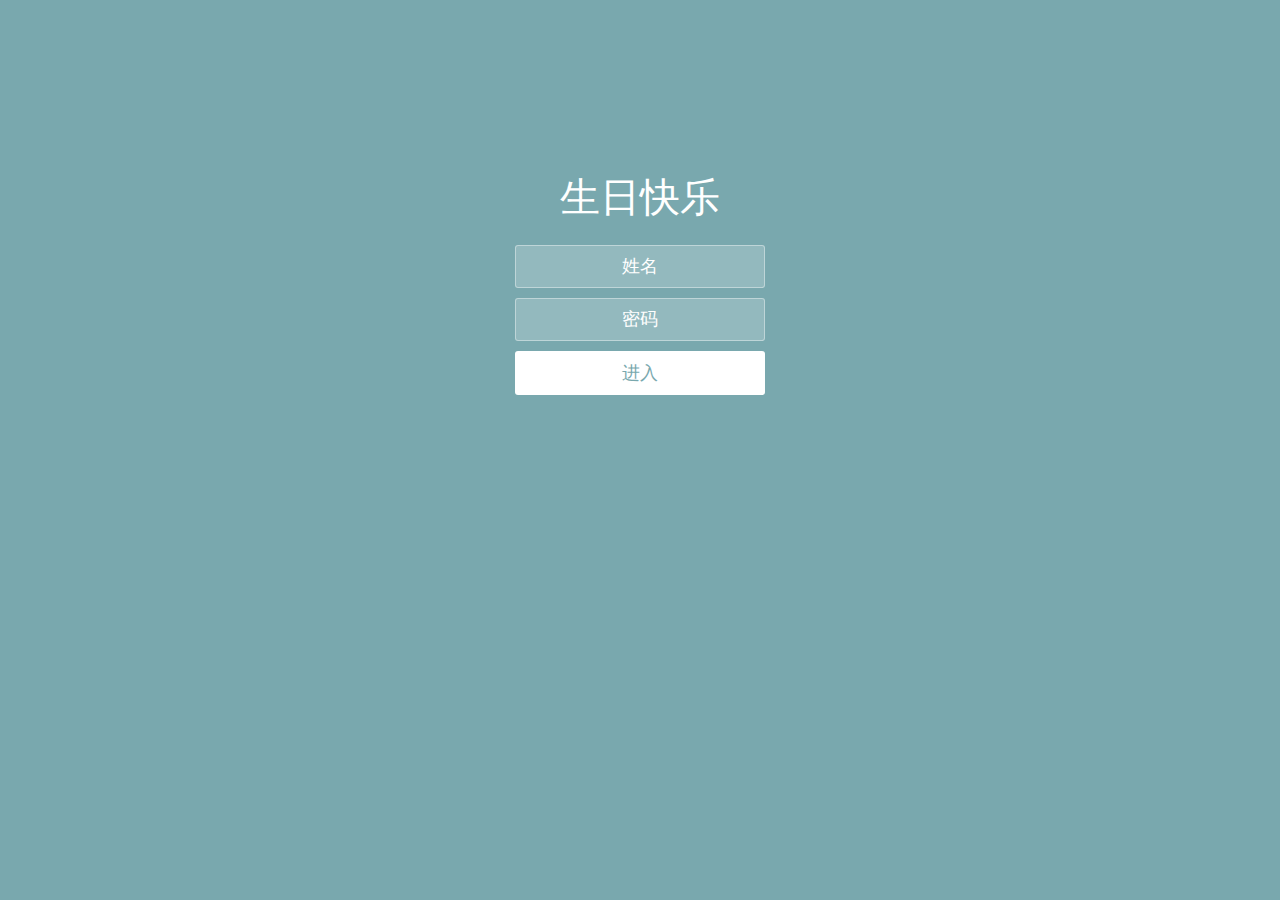
<file: birthday-brother/index.html>
<!doctype html>
<html lang="zh">
<head>
<meta charset="UTF-8">
<meta http-equiv="X-UA-Compatible" content="IE=edge,chrome=1"> 
<meta name="viewport" content="width=device-width, initial-scale=1.0">
<title>Happy Birthday</title>
<link rel="stylesheet" type="text/css" href="css/styles.css">
</head>

<style>
.iframepage{  
-webkit-overflow-scrolling:touch;
overflow-x:scroll; 
overflow-y:hidden;
}
::-webkit-scrollbar {
width: 0px;
}
/*局部滚动的dom节点*/
.scroll-el{
 overflow:auto;
}

</style>
<body>
<iframe src="./html/login.html" id="iframepage" scrolling="no" onload="changeFrameHeight()" frameborder="0" style="width:100%" marginwidth="0" marginheight="0"></iframe>
<script src="js/jquery-2.1.1.min.js" type="text/javascript"></script>
<script src="js/jquery-1.8.4.min.js" type="text/javascript"></script>
</body>
</html>
</file>
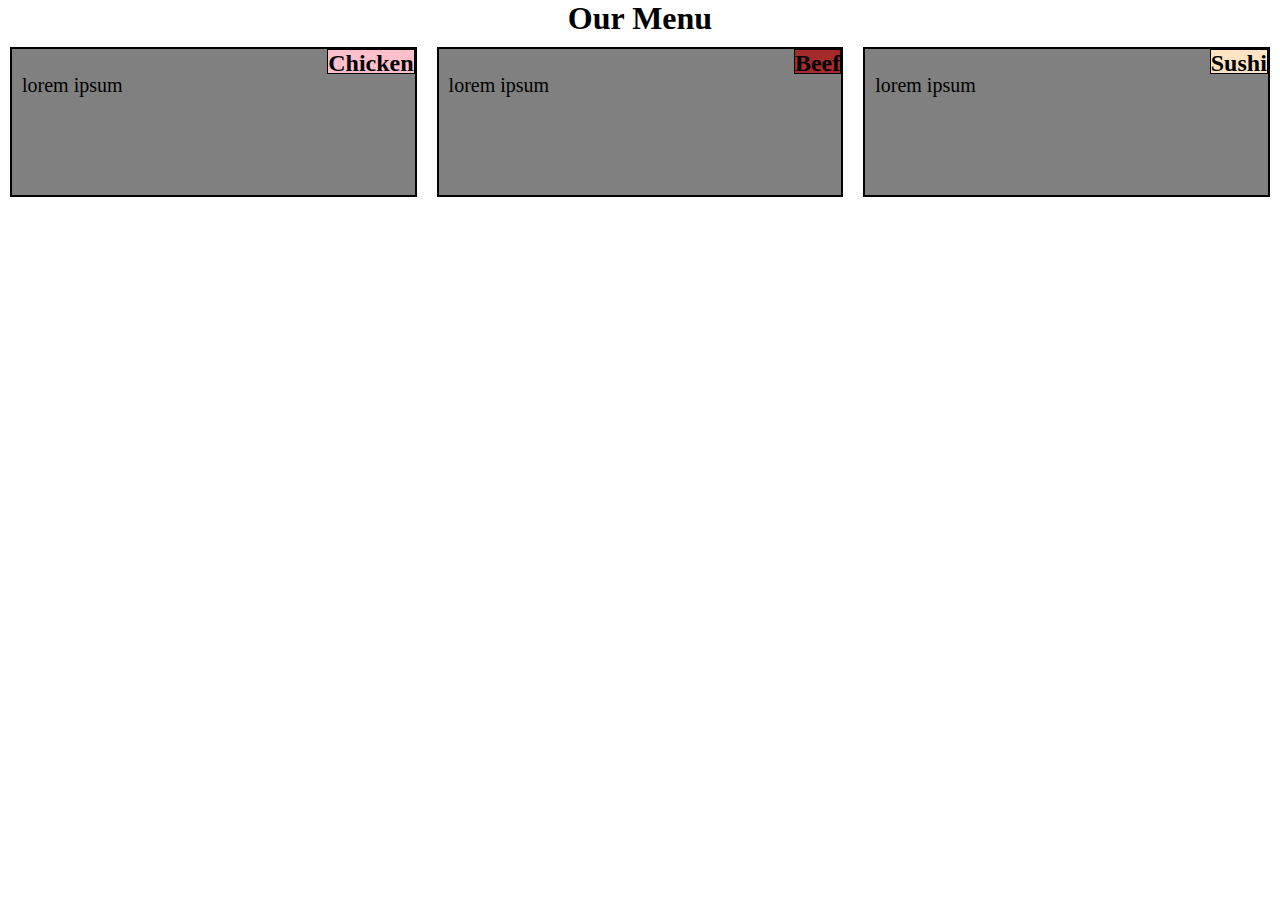
<file: module2-solution/index.html>
<!DOCTYPE html>
<html>
<head>
<meta charset="utf-8">
<meta name="viewport" content="width=device-width,initial-scale=1">
<title>Responsive Layout</title>
<link rel="stylesheet" href="css/style.css">
</head>

<body>
<h1>Our Menu</h1>

<div class="row">
    <div class="col-lg-4 col-md-6">
        <section>
            <h3 style ="background-color: pink;">
                Chicken
            </h3>
            <p>
                lorem ipsum
            </p>
        </section>
    </div>

    <div class="col-lg-4 col-md-6">
        <section>
            <h3 style="background-color: brown;">
                Beef
            </h3>
            <p>
                lorem ipsum
            </p>
        </section>
    </div>
    
    <div class="col-lg-4 col-md-12">
        <section>
            <h3 style="background-color: bisque;">
                Sushi
            </h3>
            <p>
                lorem ipsum
            </p>
        </section>
    </div>


    

</div>
</body>
</html>
</file>
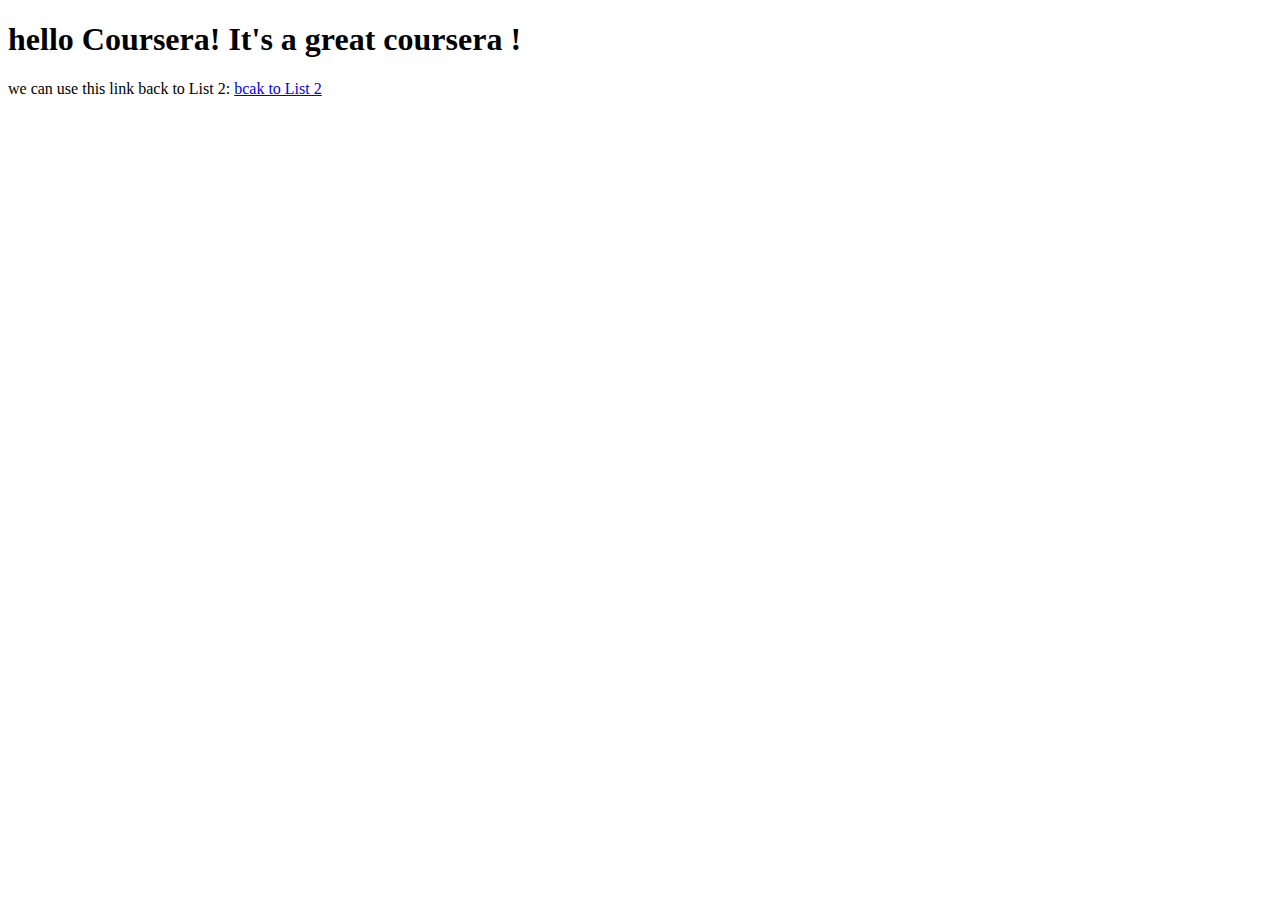
<file: site/index.html>
<!DOCTYPE html>
<html>
    <head>
        <title>
            header
        </title>
    </head>
    <body>
        <h1>
           hello Coursera! It's a great coursera !
        </h1>
        <section>
        we can use this link back to List 2:
        <a href="List 2.html" title="same dir link">bcak to List 2</a>
        </section>
    </body>
</html>
</file>
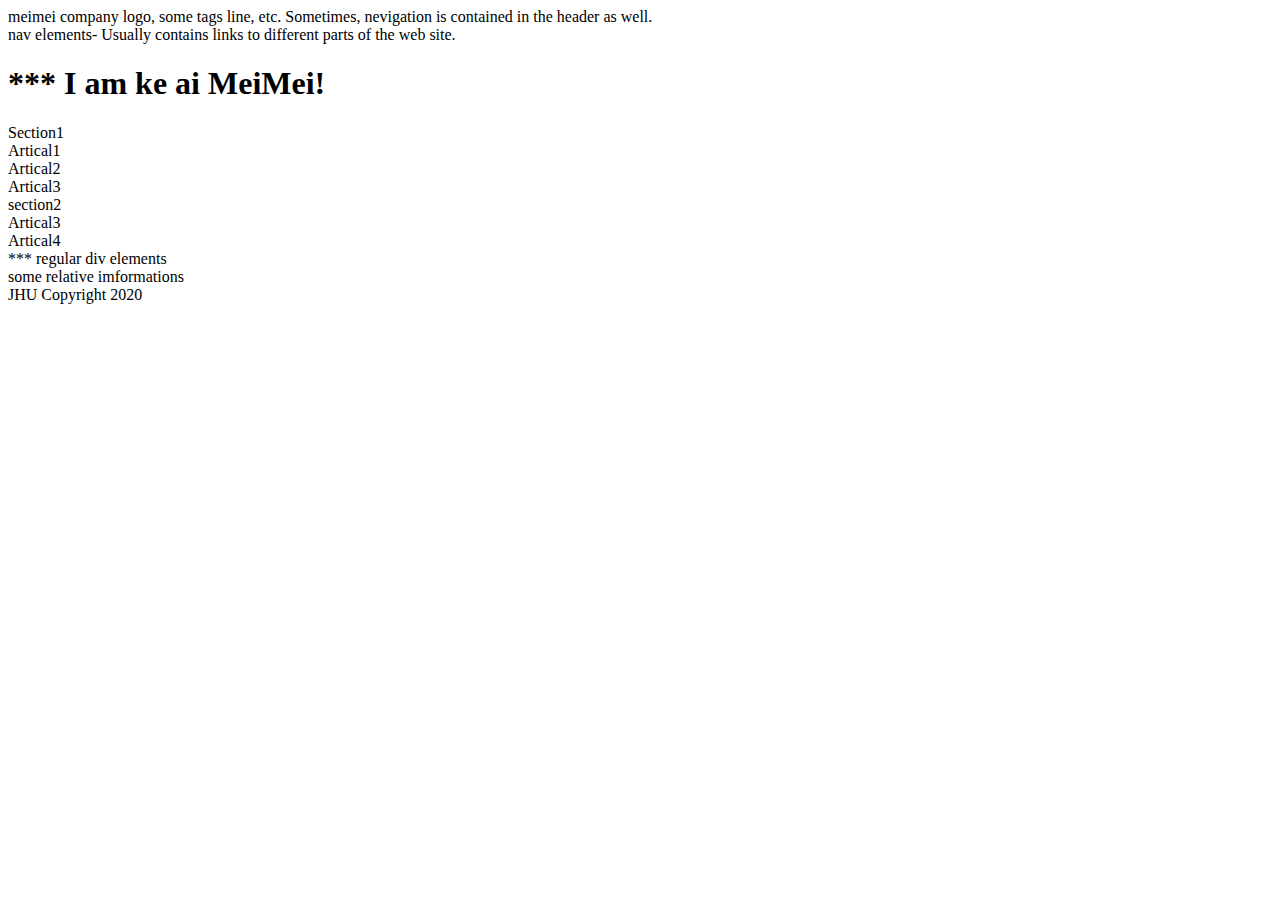
<file: site/doc - structure - before.html>
<!doctype html>
<html>
<head>
    <meta charset="utf-8">
    <title>
        I am meimei !
    </title>
</head>
<body>
   <header>
    meimei company logo, some tags line, etc. Sometimes, nevigation is contained in the header as well.
    <nav>nav elements- Usually contains links to different parts of the web site.</nav>
   </header>
   <h1> *** I am ke ai MeiMei!</h1>
   <section>
       Section1
    <article> Artical1</article>
    <article> Artical2</article>
    <article> Artical3</article>
   </section>
   <section>
       section2
    <article> Artical3</article>
    <article> Artical4</article>
    <div>*** regular div elements</div>
   </section>
   <aside>
      some relative imformations
   </aside>
   <footer>
       JHU Copyright 2020
   </footer>
</body>
</html>
</file>
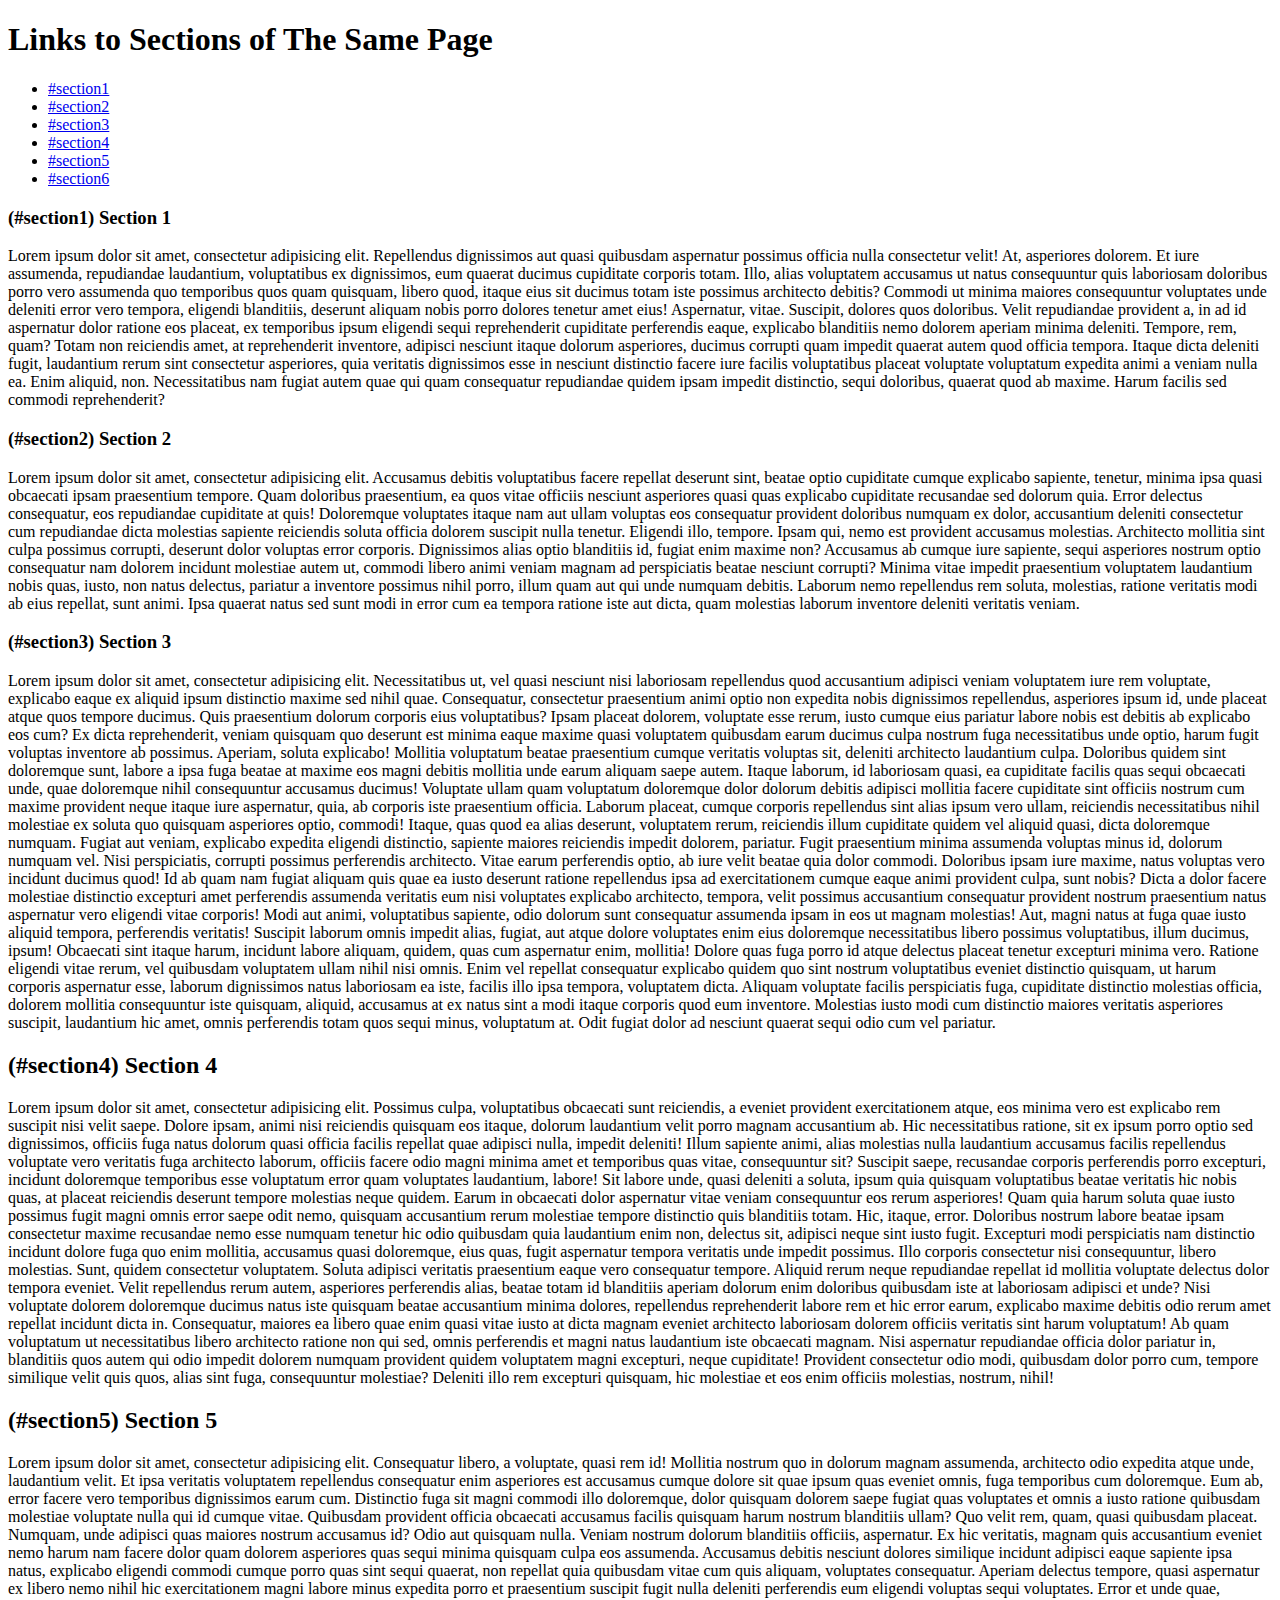
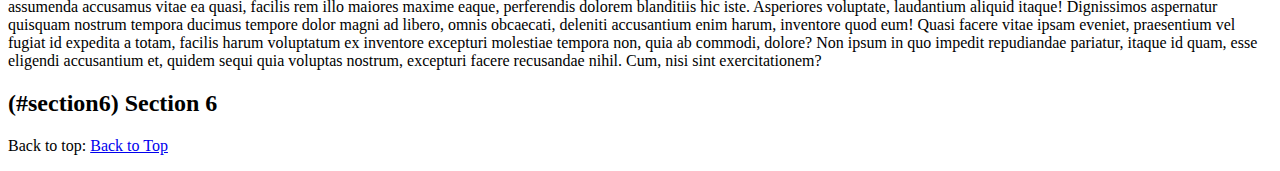
<file: site/Link- sections.html>
<!doctype html>
<html>
<head>
  <meta charset="utf-8">
  <title>Links</title>
</head>
<body>
  <h1 id="top">Links to Sections of The Same Page</h1>
  <section>
    <ul>
      <!-- Link to every section in the page -->
      <li><a href="#section1">#section1</a></li>
      <li><a href="#section2">#section2</a></li>
      <li><a href="#section3">#section3</a></li>
      <li><a href="#section4">#section4</a></li>
      <li><a href="#section5">#section5</a></li>
      <li><a href="#section6">#section6</a></li>
    </ul>

  </section>

  <section id="section1">
    <h3>(#section1) Section 1</h3>
    <p>Lorem ipsum dolor sit amet, consectetur adipisicing elit. Repellendus dignissimos aut quasi quibusdam aspernatur possimus officia nulla consectetur velit! At, asperiores dolorem. Et iure assumenda, repudiandae laudantium, voluptatibus ex dignissimos, eum quaerat ducimus cupiditate corporis totam. Illo, alias voluptatem accusamus ut natus consequuntur quis laboriosam doloribus porro vero assumenda quo temporibus quos quam quisquam, libero quod, itaque eius sit ducimus totam iste possimus architecto debitis? Commodi ut minima maiores consequuntur voluptates unde deleniti error vero tempora, eligendi blanditiis, deserunt aliquam nobis porro dolores tenetur amet eius! Aspernatur, vitae. Suscipit, dolores quos doloribus. Velit repudiandae provident a, in ad id aspernatur dolor ratione eos placeat, ex temporibus ipsum eligendi sequi reprehenderit cupiditate perferendis eaque, explicabo blanditiis nemo dolorem aperiam minima deleniti. Tempore, rem, quam? Totam non reiciendis amet, at reprehenderit inventore, adipisci nesciunt itaque dolorum asperiores, ducimus corrupti quam impedit quaerat autem quod officia tempora. Itaque dicta deleniti fugit, laudantium rerum sint consectetur asperiores, quia veritatis dignissimos esse in nesciunt distinctio facere iure facilis voluptatibus placeat voluptate voluptatum expedita animi a veniam nulla ea. Enim aliquid, non. Necessitatibus nam fugiat autem quae qui quam consequatur repudiandae quidem ipsam impedit distinctio, sequi doloribus, quaerat quod ab maxime. Harum facilis sed commodi reprehenderit?</p>
  </section>

  <section id="section2">
    <h3>(#section2) Section 2</h3>
    <p>Lorem ipsum dolor sit amet, consectetur adipisicing elit. Accusamus debitis voluptatibus facere repellat deserunt sint, beatae optio cupiditate cumque explicabo sapiente, tenetur, minima ipsa quasi obcaecati ipsam praesentium tempore. Quam doloribus praesentium, ea quos vitae officiis nesciunt asperiores quasi quas explicabo cupiditate recusandae sed dolorum quia. Error delectus consequatur, eos repudiandae cupiditate at quis! Doloremque voluptates itaque nam aut ullam voluptas eos consequatur provident doloribus numquam ex dolor, accusantium deleniti consectetur cum repudiandae dicta molestias sapiente reiciendis soluta officia dolorem suscipit nulla tenetur. Eligendi illo, tempore. Ipsam qui, nemo est provident accusamus molestias. Architecto mollitia sint culpa possimus corrupti, deserunt dolor voluptas error corporis. Dignissimos alias optio blanditiis id, fugiat enim maxime non? Accusamus ab cumque iure sapiente, sequi asperiores nostrum optio consequatur nam dolorem incidunt molestiae autem ut, commodi libero animi veniam magnam ad perspiciatis beatae nesciunt corrupti? Minima vitae impedit praesentium voluptatem laudantium nobis quas, iusto, non natus delectus, pariatur a inventore possimus nihil porro, illum quam aut qui unde numquam debitis. Laborum nemo repellendus rem soluta, molestias, ratione veritatis modi ab eius repellat, sunt animi. Ipsa quaerat natus sed sunt modi in error cum ea tempora ratione iste aut dicta, quam molestias laborum inventore deleniti veritatis veniam.</p>
  </section>
  <section id="section3">
    <h3>(#section3) Section 3</h3>
    <p>Lorem ipsum dolor sit amet, consectetur adipisicing elit. Necessitatibus ut, vel quasi nesciunt nisi laboriosam repellendus quod accusantium adipisci veniam voluptatem iure rem voluptate, explicabo eaque ex aliquid ipsum distinctio maxime sed nihil quae. Consequatur, consectetur praesentium animi optio non expedita nobis dignissimos repellendus, asperiores ipsum id, unde placeat atque quos tempore ducimus. Quis praesentium dolorum corporis eius voluptatibus? Ipsam placeat dolorem, voluptate esse rerum, iusto cumque eius pariatur labore nobis est debitis ab explicabo eos cum? Ex dicta reprehenderit, veniam quisquam quo deserunt est minima eaque maxime quasi voluptatem quibusdam earum ducimus culpa nostrum fuga necessitatibus unde optio, harum fugit voluptas inventore ab possimus. Aperiam, soluta explicabo! Mollitia voluptatum beatae praesentium cumque veritatis voluptas sit, deleniti architecto laudantium culpa. Doloribus quidem sint doloremque sunt, labore a ipsa fuga beatae at maxime eos magni debitis mollitia unde earum aliquam saepe autem. Itaque laborum, id laboriosam quasi, ea cupiditate facilis quas sequi obcaecati unde, quae doloremque nihil consequuntur accusamus ducimus! Voluptate ullam quam voluptatum doloremque dolor dolorum debitis adipisci mollitia facere cupiditate sint officiis nostrum cum maxime provident neque itaque iure aspernatur, quia, ab corporis iste praesentium officia. Laborum placeat, cumque corporis repellendus sint alias ipsum vero ullam, reiciendis necessitatibus nihil molestiae ex soluta quo quisquam asperiores optio, commodi! Itaque, quas quod ea alias deserunt, voluptatem rerum, reiciendis illum cupiditate quidem vel aliquid quasi, dicta doloremque numquam. Fugiat aut veniam, explicabo expedita eligendi distinctio, sapiente maiores reiciendis impedit dolorem, pariatur. Fugit praesentium minima assumenda voluptas minus id, dolorum numquam vel. Nisi perspiciatis, corrupti possimus perferendis architecto. Vitae earum perferendis optio, ab iure velit beatae quia dolor commodi. Doloribus ipsam iure maxime, natus voluptas vero incidunt ducimus quod! Id ab quam nam fugiat aliquam quis quae ea iusto deserunt ratione repellendus ipsa ad exercitationem cumque eaque animi provident culpa, sunt nobis? Dicta a dolor facere molestiae distinctio excepturi amet perferendis assumenda veritatis eum nisi voluptates explicabo architecto, tempora, velit possimus accusantium consequatur provident nostrum praesentium natus aspernatur vero eligendi vitae corporis! Modi aut animi, voluptatibus sapiente, odio dolorum sunt consequatur assumenda ipsam in eos ut magnam molestias! Aut, magni natus at fuga quae iusto aliquid tempora, perferendis veritatis! Suscipit laborum omnis impedit alias, fugiat, aut atque dolore voluptates enim eius doloremque necessitatibus libero possimus voluptatibus, illum ducimus, ipsum! Obcaecati sint itaque harum, incidunt labore aliquam, quidem, quas cum aspernatur enim, mollitia! Dolore quas fuga porro id atque delectus placeat tenetur excepturi minima vero. Ratione eligendi vitae rerum, vel quibusdam voluptatem ullam nihil nisi omnis. Enim vel repellat consequatur explicabo quidem quo sint nostrum voluptatibus eveniet distinctio quisquam, ut harum corporis aspernatur esse, laborum dignissimos natus laboriosam ea iste, facilis illo ipsa tempora, voluptatem dicta. Aliquam voluptate facilis perspiciatis fuga, cupiditate distinctio molestias officia, dolorem mollitia consequuntur iste quisquam, aliquid, accusamus at ex natus sint a modi itaque corporis quod eum inventore. Molestias iusto modi cum distinctio maiores veritatis asperiores suscipit, laudantium hic amet, omnis perferendis totam quos sequi minus, voluptatum at. Odit fugiat dolor ad nesciunt quaerat sequi odio cum vel pariatur.</p>
  </section>
  <section id="section4">
    <h2>(#section4) Section 4</h2>
    <p>Lorem ipsum dolor sit amet, consectetur adipisicing elit. Possimus culpa, voluptatibus obcaecati sunt reiciendis, a eveniet provident exercitationem atque, eos minima vero est explicabo rem suscipit nisi velit saepe. Dolore ipsam, animi nisi reiciendis quisquam eos itaque, dolorum laudantium velit porro magnam accusantium ab. Hic necessitatibus ratione, sit ex ipsum porro optio sed dignissimos, officiis fuga natus dolorum quasi officia facilis repellat quae adipisci nulla, impedit deleniti! Illum sapiente animi, alias molestias nulla laudantium accusamus facilis repellendus voluptate vero veritatis fuga architecto laborum, officiis facere odio magni minima amet et temporibus quas vitae, consequuntur sit? Suscipit saepe, recusandae corporis perferendis porro excepturi, incidunt doloremque temporibus esse voluptatum error quam voluptates laudantium, labore! Sit labore unde, quasi deleniti a soluta, ipsum quia quisquam voluptatibus beatae veritatis hic nobis quas, at placeat reiciendis deserunt tempore molestias neque quidem. Earum in obcaecati dolor aspernatur vitae veniam consequuntur eos rerum asperiores! Quam quia harum soluta quae iusto possimus fugit magni omnis error saepe odit nemo, quisquam accusantium rerum molestiae tempore distinctio quis blanditiis totam. Hic, itaque, error. Doloribus nostrum labore beatae ipsam consectetur maxime recusandae nemo esse numquam tenetur hic odio quibusdam quia laudantium enim non, delectus sit, adipisci neque sint iusto fugit. Excepturi modi perspiciatis nam distinctio incidunt dolore fuga quo enim mollitia, accusamus quasi doloremque, eius quas, fugit aspernatur tempora veritatis unde impedit possimus. Illo corporis consectetur nisi consequuntur, libero molestias. Sunt, quidem consectetur voluptatem. Soluta adipisci veritatis praesentium eaque vero consequatur tempore. Aliquid rerum neque repudiandae repellat id mollitia voluptate delectus dolor tempora eveniet. Velit repellendus rerum autem, asperiores perferendis alias, beatae totam id blanditiis aperiam dolorum enim doloribus quibusdam iste at laboriosam adipisci et unde? Nisi voluptate dolorem doloremque ducimus natus iste quisquam beatae accusantium minima dolores, repellendus reprehenderit labore rem et hic error earum, explicabo maxime debitis odio rerum amet repellat incidunt dicta in. Consequatur, maiores ea libero quae enim quasi vitae iusto at dicta magnam eveniet architecto laboriosam dolorem officiis veritatis sint harum voluptatum! Ab quam voluptatum ut necessitatibus libero architecto ratione non qui sed, omnis perferendis et magni natus laudantium iste obcaecati magnam. Nisi aspernatur repudiandae officia dolor pariatur in, blanditiis quos autem qui odio impedit dolorem numquam provident quidem voluptatem magni excepturi, neque cupiditate! Provident consectetur odio modi, quibusdam dolor porro cum, tempore similique velit quis quos, alias sint fuga, consequuntur molestiae? Deleniti illo rem excepturi quisquam, hic molestiae et eos enim officiis molestias, nostrum, nihil!</p>
  </section>
  <section id="section5">
    <h2>(#section5) Section 5</h2>
    <p>Lorem ipsum dolor sit amet, consectetur adipisicing elit. Consequatur libero, a voluptate, quasi rem id! Mollitia nostrum quo in dolorum magnam assumenda, architecto odio expedita atque unde, laudantium velit. Et ipsa veritatis voluptatem repellendus consequatur enim asperiores est accusamus cumque dolore sit quae ipsum quas eveniet omnis, fuga temporibus cum doloremque. Eum ab, error facere vero temporibus dignissimos earum cum. Distinctio fuga sit magni commodi illo doloremque, dolor quisquam dolorem saepe fugiat quas voluptates et omnis a iusto ratione quibusdam molestiae voluptate nulla qui id cumque vitae. Quibusdam provident officia obcaecati accusamus facilis quisquam harum nostrum blanditiis ullam? Quo velit rem, quam, quasi quibusdam placeat. Numquam, unde adipisci quas maiores nostrum accusamus id? Odio aut quisquam nulla. Veniam nostrum dolorum blanditiis officiis, aspernatur. Ex hic veritatis, magnam quis accusantium eveniet nemo harum nam facere dolor quam dolorem asperiores quas sequi minima quisquam culpa eos assumenda. Accusamus debitis nesciunt dolores similique incidunt adipisci eaque sapiente ipsa natus, explicabo eligendi commodi cumque porro quas sint sequi quaerat, non repellat quia quibusdam vitae cum quis aliquam, voluptates consequatur. Aperiam delectus tempore, quasi aspernatur ex libero nemo nihil hic exercitationem magni labore minus expedita porro et praesentium suscipit fugit nulla deleniti perferendis eum eligendi voluptas sequi voluptates. Error et unde quae, assumenda accusamus vitae ea quasi, facilis rem illo maiores maxime eaque, perferendis dolorem blanditiis hic iste. Asperiores voluptate, laudantium aliquid itaque! Dignissimos aspernatur quisquam nostrum tempora ducimus tempore dolor magni ad libero, omnis obcaecati, deleniti accusantium enim harum, inventore quod eum! Quasi facere vitae ipsam eveniet, praesentium vel fugiat id expedita a totam, facilis harum voluptatum ex inventore excepturi molestiae tempora non, quia ab commodi, dolore? Non ipsum in quo impedit repudiandae pariatur, itaque id quam, esse eligendi accusantium et, quidem sequi quia voluptas nostrum, excepturi facere recusandae nihil. Cum, nisi sint exercitationem?</p>
  </section>
  <div>
    <h2><a name="section6">(#section6) Section 6</a></h2>
    <p>
      Back to top: <a href="#top">Back to Top</a>
    </p>
  </div>
</body>
</html>
</file>
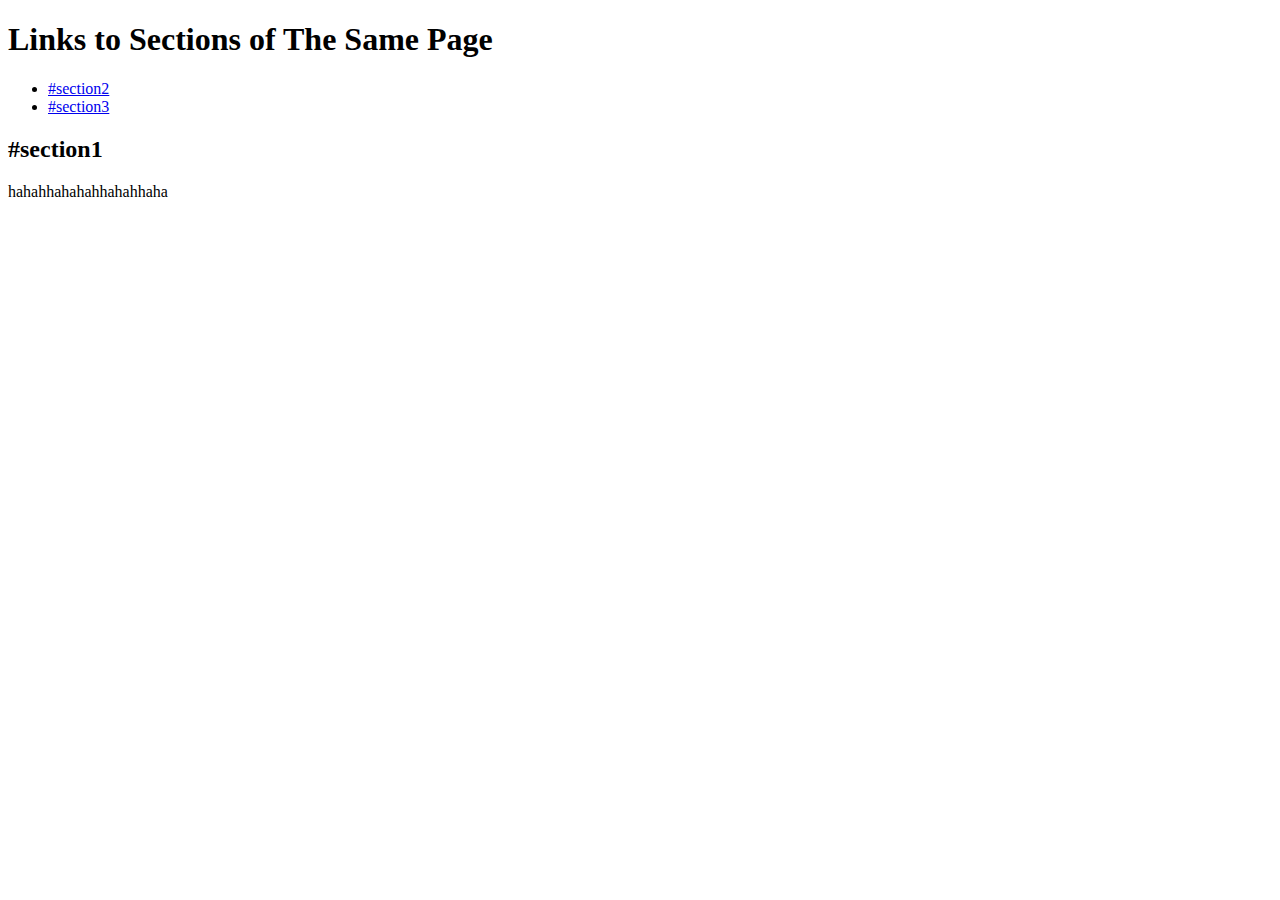
<file: site/link-section.html>
<!doctype html>
<html>
    <meta charset="utf-8">
    <title>Links</title>
</html>
<body>
    <h1 id="top">Links to Sections of The Same Page</h1>
    <section>
        <ul>
            <!--<li><a href="#section1">#section1</a></li>-->
            <li><a href="#section2">#section2</a></li>
            <li><a href="#section3">#section3</a></li>
        </ul>
    </section>
    <section id="section1">
        <h2>#section1</h2>
        <p>
            hahahhahahahhahahhaha
        </p>
    </section>
</body>
</file>
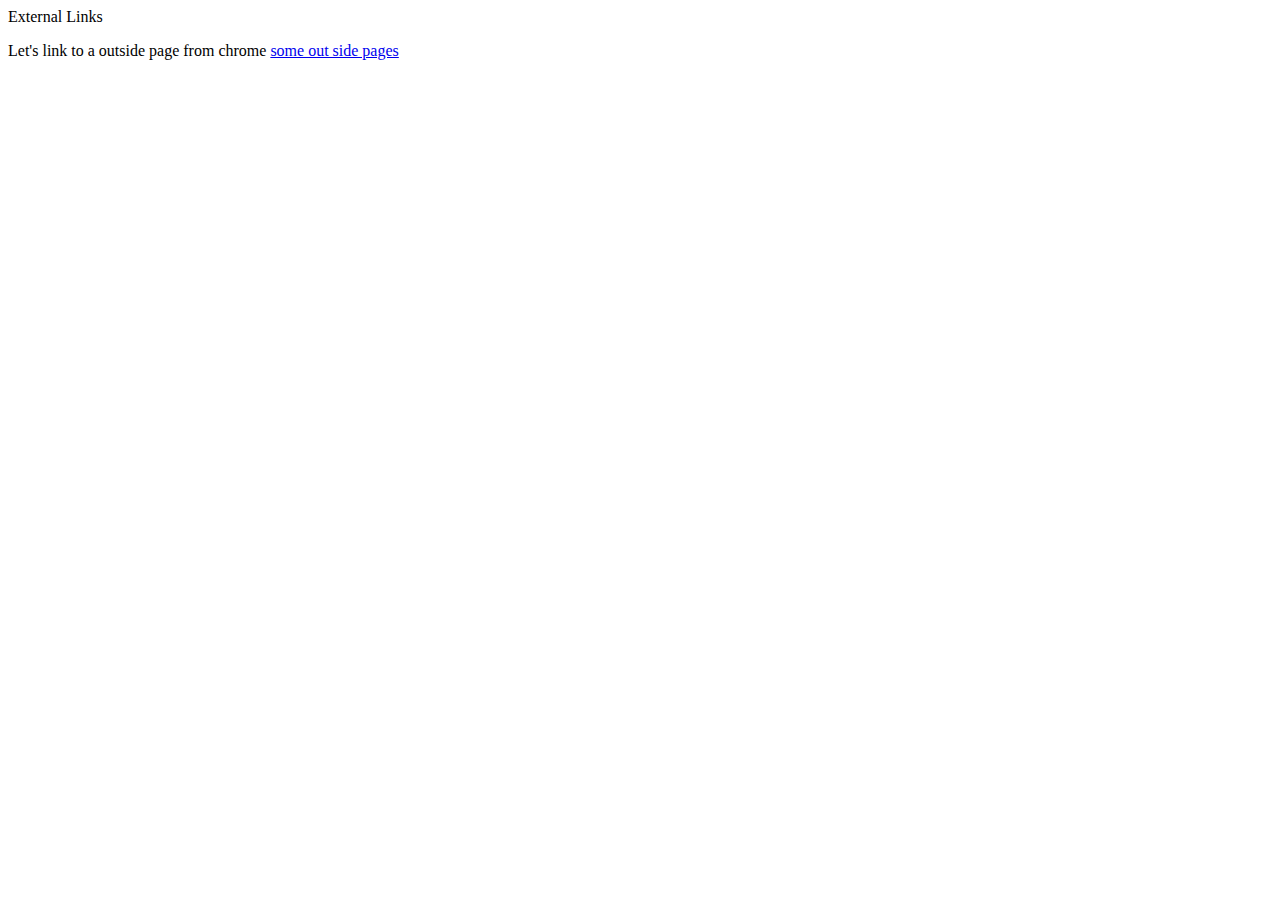
<file: site/links-external.html>
<!doctype html>
<html>
<head>
    <meta charset="utf-8">
    <title>Links</title>
</head>
<body>
    <hi id="top">External Links</hi>
    <section>
        <p>
            Let's link to a outside page from chrome
            <a href="https://stackoverflow.com/"target="_blank"title="link our page">some out side pages</a>
        </p>
    </section>
</body>
</html>
</file>
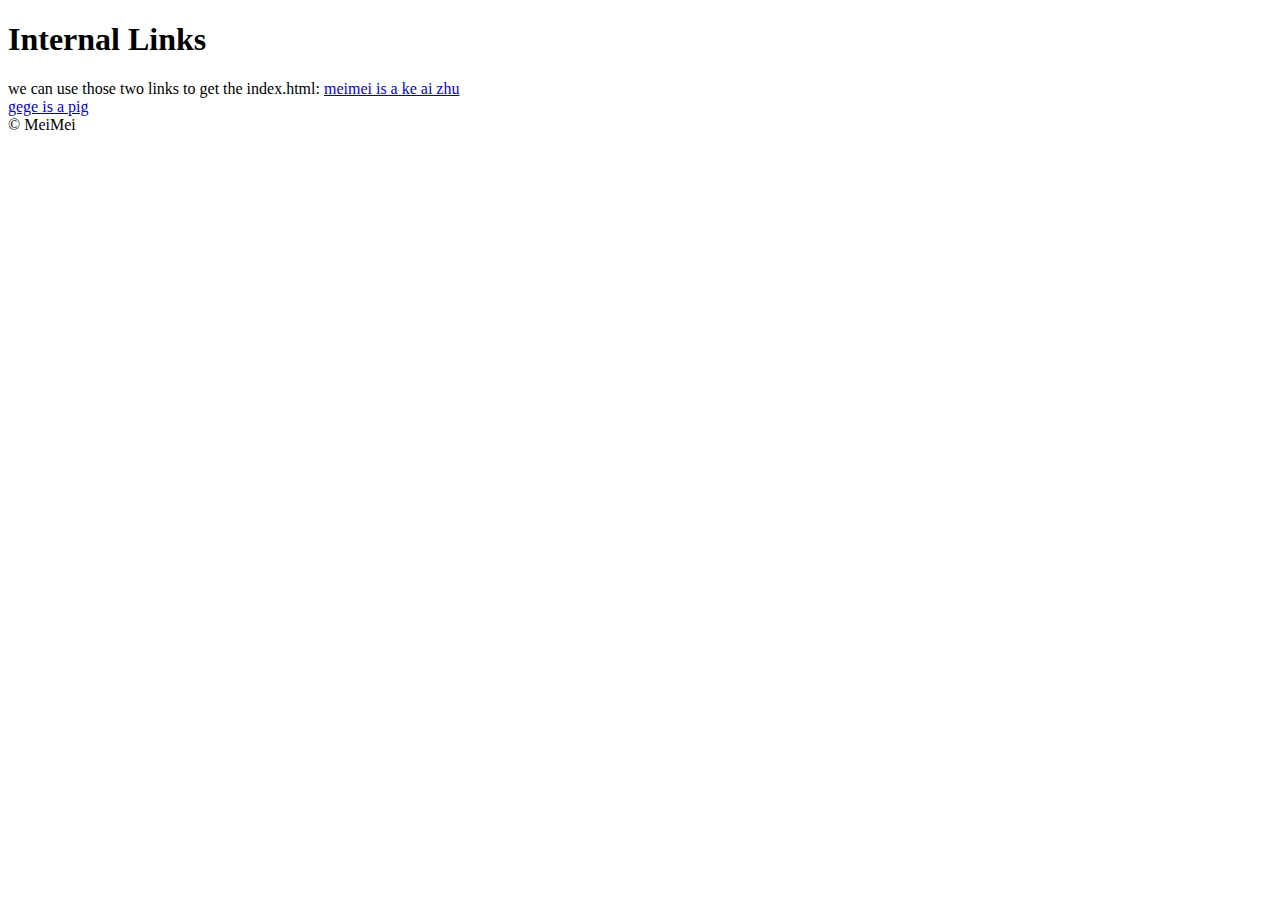
<file: site/List 2.html>
<!doctype html>
<html>
<head>
    <meta charset="utf-8">
    <title>I am MeiMei</title>
</head>
<body>
    <h1>Internal Links</h1>
    <section>
        we can use those two links to get the index.html:
        <a href="index.html" title="same dir link">meimei is a ke ai zhu</a>
        <a href="index.html" title="same dir link">
            <div>gege is a pig</div>
        </a>
    </section>
    <footer>&copy MeiMei</footer>
    
    
</body>
</html>
</file>
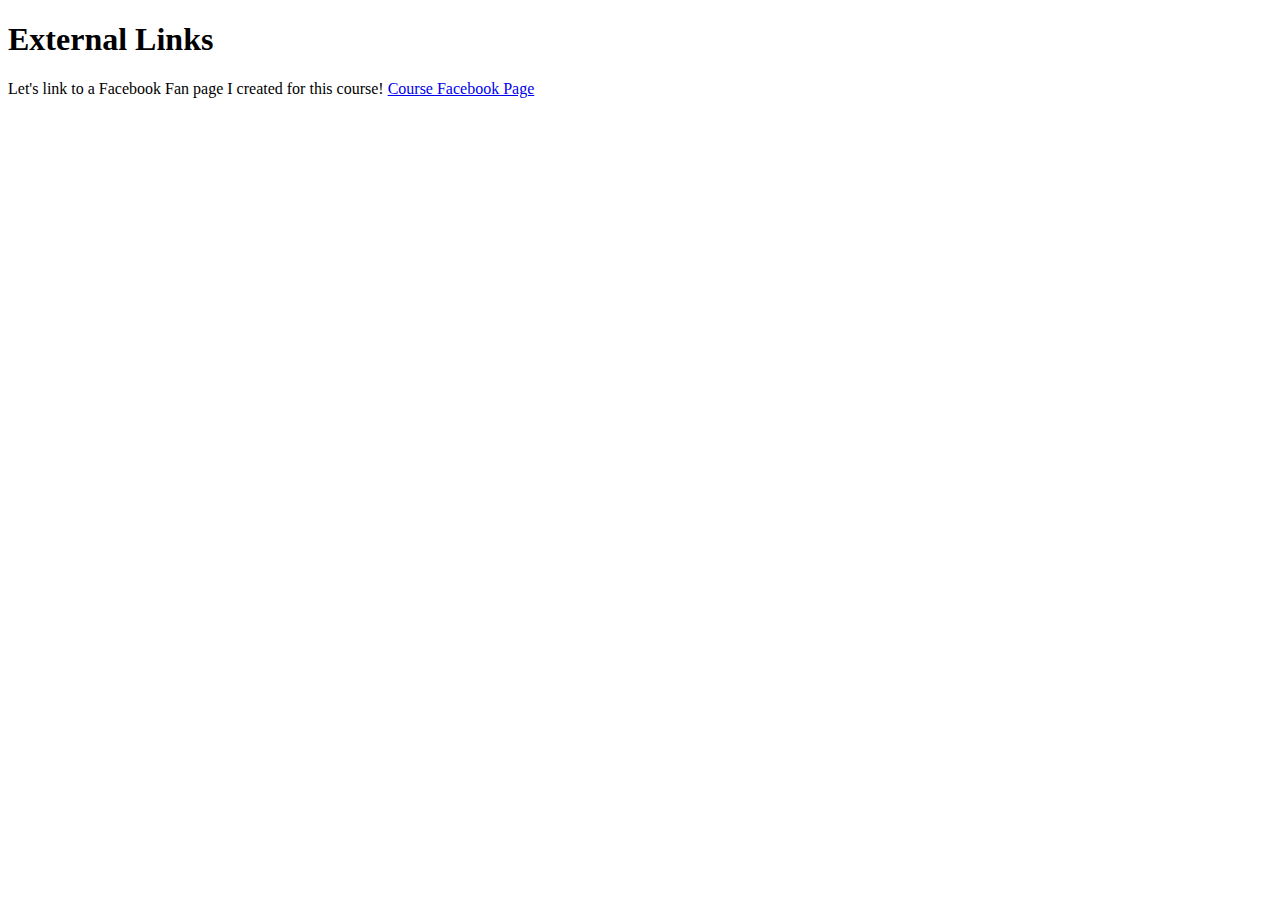
<file: site/List.html>
<!doctype html>
<html>
<head>
  <meta charset="utf-8">
  <title>Links</title>
</head>
<body>
  <h1 id="top">External Links</h1>
  <section>
    <p>
      Let's link to a Facebook Fan page I created for this course!
      <!-- link to Facebook page WITH TARGET-->
      <a href="http://www.facebook.com/CourseraWebDev" 
      target="_blank" title="Like Our Page!">Course Facebook Page</a>
    </p>
  </section>
</body>
</html>
</file>
<file: birthday-brother/css/styles.css>
* {
  box-sizing: border-box;
  margin: 0;
  padding: 0;
  font-weight: 300;
}
body {
  font-family:"Microsoft YaHei";
  color: white;
  font-weight: 300;
}
body ::-webkit-input-placeholder {
  /* WebKit browsers */
  font-family:"Microsoft YaHei";
  color: white;
  font-weight: 300;
}
body :-moz-placeholder {
  /* Mozilla Firefox 4 to 18 */
  font-family:"Microsoft YaHei";
  color: white;
  opacity: 1;
  font-weight: 300;
}
body ::-moz-placeholder {
  /* Mozilla Firefox 19+ */
  font-family:"Microsoft YaHei";
  color: white;
  opacity: 1;
  font-weight: 300;
}
body :-ms-input-placeholder {
  /* Internet Explorer 10+ */
  font-family:"Microsoft YaHei";
  color: white;
  font-weight: 300;
}
.wrapper {
  background: #79a8ae;
  background: -webkit-linear-gradient(top left, #79a8ae 0%, #79a8ae 100%);
  background: linear-gradient(to bottom right, #79a8ae 0%, #79a8ae 100%);
  background-color:rgba(255,255,255,0.9);
  position: absolute;
  top:0;
  left: 0;
  width: 100%;
  height: 100%;
  overflow: hidden;

}

.wrapper.form-success .container h1 {
  -webkit-transform: translateY(85px);
      -ms-transform: translateY(85px);
          transform: translateY(85px);
}
.container {
  max-width: 600px;
  margin: 0 auto;
  margin-top: 7%;
  padding: 80px 0;
  height: 400px;
  text-align: center;
}
.container h1 {
  font-size: 40px;
  -webkit-transition-duration: 1s;
          transition-duration: 1s;
  -webkit-transition-timing-function: ease-in-put;
          transition-timing-function: ease-in-put;
  font-weight: 200;
}
form {
  padding: 20px 0;
  position: relative;
  z-index: 2;
}
form input {
  -webkit-appearance: none;
     -moz-appearance: none;
          appearance: none;
  outline: 0;
  border: 1px solid rgba(255, 255, 255, 0.4);
  background-color: rgba(255, 255, 255, 0.2);
  width: 250px;
  border-radius: 3px;
  padding: 10px 15px;
  margin: 0 auto 10px auto;
  display: block;
  text-align: center;
  font-family: "Microsoft YaHei";
  font-size: 18px;
  color: white;
  -webkit-transition-duration: 0.25s;
          transition-duration: 0.25s;
  font-weight: 300;
}
form input:hover {
  background-color: rgba(255, 255, 255, 0.4);
}
form input:focus {
  background-color: white;
  width: 300px;
  color: #79A8AE;
}
form button {
  -webkit-appearance: none;
     -moz-appearance: none;
          appearance: none;
  outline: 0;
  background-color: white;
  font-family: "Microsoft YaHei";
  border: 0;
  padding: 10px 15px;
  color: #79A8AE;
  border-radius: 3px;
  width: 250px;
  cursor: pointer;
  font-size: 18px;
  -webkit-transition-duration: 0.25s;
          transition-duration: 0.25s;
}
form button:hover {
  background-color: #f5f7f9;
}
.bg-bubbles {
  position: absolute;
  top: 0;
  left: 0;
  width: 100%;
  height: 100%;
  z-index: 1;
}
.bg-bubbles li {
  position: absolute;
  list-style: none;
  display: block;
  width: 40px;
  height: 40px;
  background-color: rgba(255, 255, 255, 0.15);
  bottom: -160px;
  -webkit-animation: square 30s infinite;
  animation: square 30s infinite;
  -webkit-transition-timing-function: linear;
  transition-timing-function: linear;
}
.bg-bubbles li:nth-child(1) {
  left: 10%;
}
.bg-bubbles li:nth-child(2) {
  left: 20%;
  width: 80px;
  height: 80px;
  -webkit-animation-delay: 2s;
          animation-delay: 2s;
  -webkit-animation-duration: 17s;
          animation-duration: 17s;
}
.bg-bubbles li:nth-child(3) {
  left: 25%;
  -webkit-animation-delay: 4s;
          animation-delay: 4s;
}
.bg-bubbles li:nth-child(4) {
  left: 40%;
  width: 60px;
  height: 60px;
  -webkit-animation-duration: 22s;
          animation-duration: 22s;
  background-color: rgba(255, 255, 255, 0.25);
}
.bg-bubbles li:nth-child(5) {
  left: 70%;
}
.bg-bubbles li:nth-child(6) {
  left: 80%;
  width: 120px;
  height: 120px;
  -webkit-animation-delay: 3s;
          animation-delay: 3s;
  background-color: rgba(255, 255, 255, 0.2);
}
.bg-bubbles li:nth-child(7) {
  left: 32%;
  width: 160px;
  height: 160px;
  -webkit-animation-delay: 7s;
          animation-delay: 7s;
}
.bg-bubbles li:nth-child(8) {
  left: 55%;
  width: 20px;
  height: 20px;
  -webkit-animation-delay: 15s;
          animation-delay: 15s;
  -webkit-animation-duration: 40s;
          animation-duration: 40s;
}
.bg-bubbles li:nth-child(9) {
  left: 25%;
  width: 10px;
  height: 10px;
  -webkit-animation-delay: 2s;
          animation-delay: 2s;
  -webkit-animation-duration: 40s;
          animation-duration: 40s;
  background-color: rgba(255, 255, 255, 0.3);
}
.bg-bubbles li:nth-child(10) {
  left: 90%;
  width: 160px;
  height: 160px;
  -webkit-animation-delay: 11s;
          animation-delay: 11s;
}
@-webkit-keyframes square {
  0% {
    -webkit-transform: translateY(0);
            transform: translateY(0);
  }
  100% {
    -webkit-transform: translateY(-900px) rotate(600deg);
            transform: translateY(-900px) rotate(600deg);
  }
}
@keyframes square {
  0% {
    -webkit-transform: translateY(0);
            transform: translateY(0);
  }
  100% {
    -webkit-transform: translateY(-900px) rotate(600deg);
            transform: translateY(-900px) rotate(600deg);
  }
}
</file>
<file: module2-solution/css/style.css>
/******* Base Style********/
* {
    box-sizing: border-box;
    margin: 0;
    padding: 0;
}
h1 {
    text-align: center;
}

section {
    border: 2px solid black;
    background-color: grey;
    height: 150px;
    color: black;
    position: relative;/***如果要在section里面添加东西，就在这个里面设置absolute位置****/
    margin: 10px;/****与整个浏览器和其他section里面模块的距离***/
}

h3 {
    position: absolute;
    height: 25px;
    border: 1px solid black;
    top:0;/***从上往下****/
    right:0;/***从右往左*****/
    font-size:150%;
}

p {
    padding: 10px;
    padding-top: 25px;
    font-size: 125%;
}

/*Simple  Responsive Framework.*/
.row {
    width: 100%; /*平铺整个brower*/
}
/********** Large devices only **********/
@media (min-width: 992px) {
    .col-lg-1, .col-lg-2, .col-lg-3, .col-lg-4, .col-lg-5, .col-lg-6, .col-lg-7, .col-lg-8, .col-lg-9, .col-lg-10, .col-lg-11, .col-lg-12 {
      float: left;
      
    }
    .col-lg-1 {
      width: 8.33%;
    }
    .col-lg-2 {
      width: 16.66%;
    }
    .col-lg-3 {
      width: 25%;
    }
    .col-lg-4 {
      width: 33.33%;
    }
    .col-lg-5 {
      width: 41.66%;
    }
    .col-lg-6 {
      width: 50%;
    }
    .col-lg-7 {
      width: 58.33%;
    }
    .col-lg-8 {
      width: 66.66%;
    }
    .col-lg-9 {
      width: 74.99%;
    }
    .col-lg-10 {
      width: 83.33%;
    }
    .col-lg-11 {
      width: 91.66%;
    }
    .col-lg-12 {
      width: 100%;
    }
  }
  
  /********** Medium devices only **********/
  @media (min-width: 768px) and (max-width: 991px) {
    .col-md-1, .col-md-2, .col-md-3, .col-md-4, .col-md-5, .col-md-6, .col-md-7, .col-md-8, .col-md-9, .col-md-10, .col-md-11, .col-md-12 {
      float: left;
      
    }
    .col-md-1 {
      width: 8.33%;
    }
    .col-md-2 {
      width: 16.66%;
    }
    .col-md-3 {
      width: 25%;
    }
    .col-md-4 {
      width: 33.33%;
    }
    .col-md-5 {
      width: 41.66%;
    }
    .col-md-6 {
      width: 50%;
    }
    .col-md-7 {
      width: 58.33%;
    }
    .col-md-8 {
      width: 66.66%;
    }
    .col-md-9 {
      width: 74.99%;
    }
    .col-md-10 {
      width: 83.33%;
    }
    .col-md-11 {
      width: 91.66%;
    }
    .col-md-12 {
      width: 100%;
    }
  }
</file>
